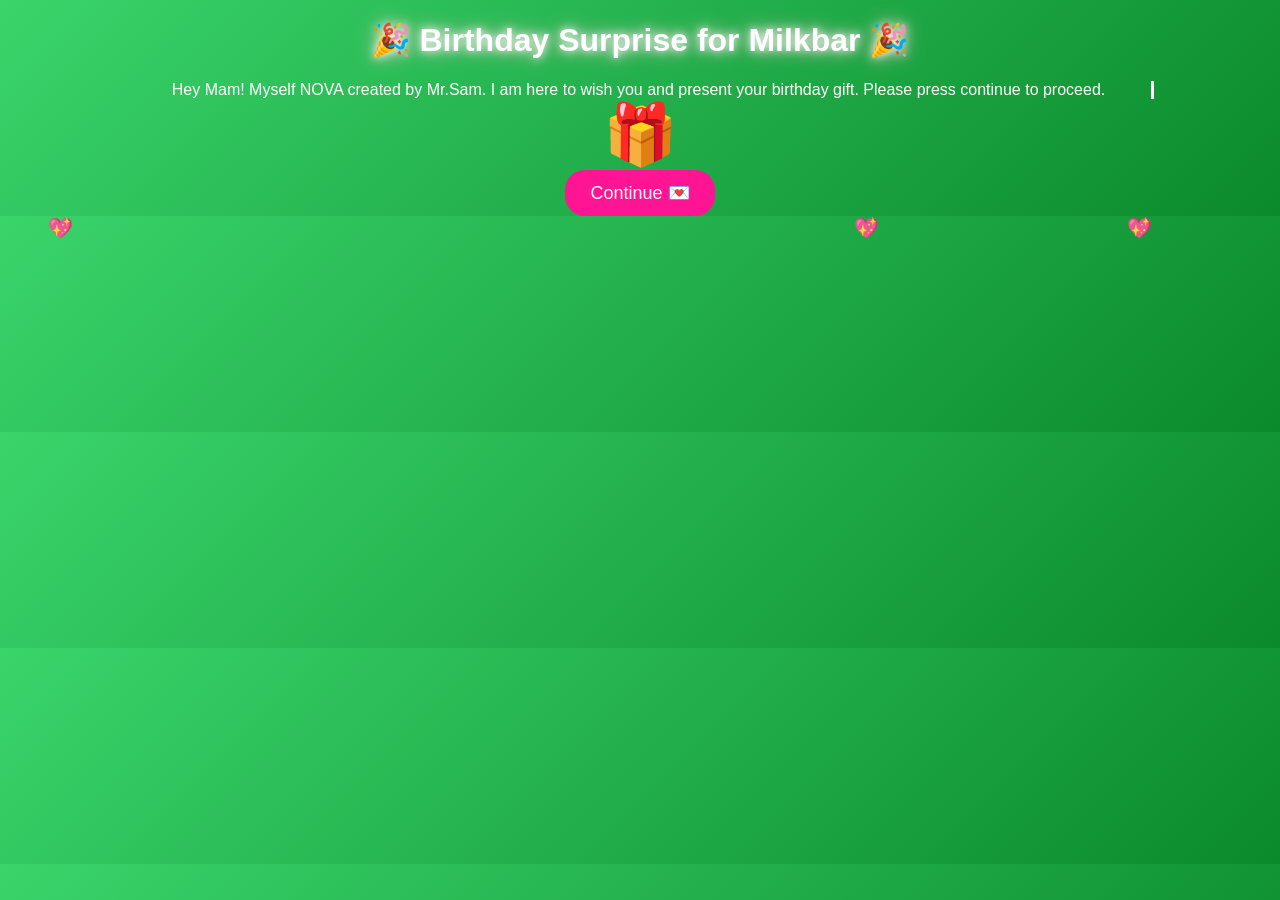
<file: index.html>
<!DOCTYPE html>
<html>
<head>
<meta name="viewport" content="width=device-width, initial-scale=1.0">
<title>Birthday Surprise</title>
<link rel="stylesheet" href="style.css">
</head>

<body class="green">

<h1>🎉 Birthday Surprise for Milkbar 🎉</h1>

<p class="typing">
Hey Mam! Myself NOVA created by Mr.Sam.  
I am here to wish you and present your birthday gift.  
Please press continue to proceed.
</p>

<div class="gift">🎁</div>

<button onclick="goPassword()">Continue 💌</button>

<script src="script.js"></script>

</body>
</html>
</file>
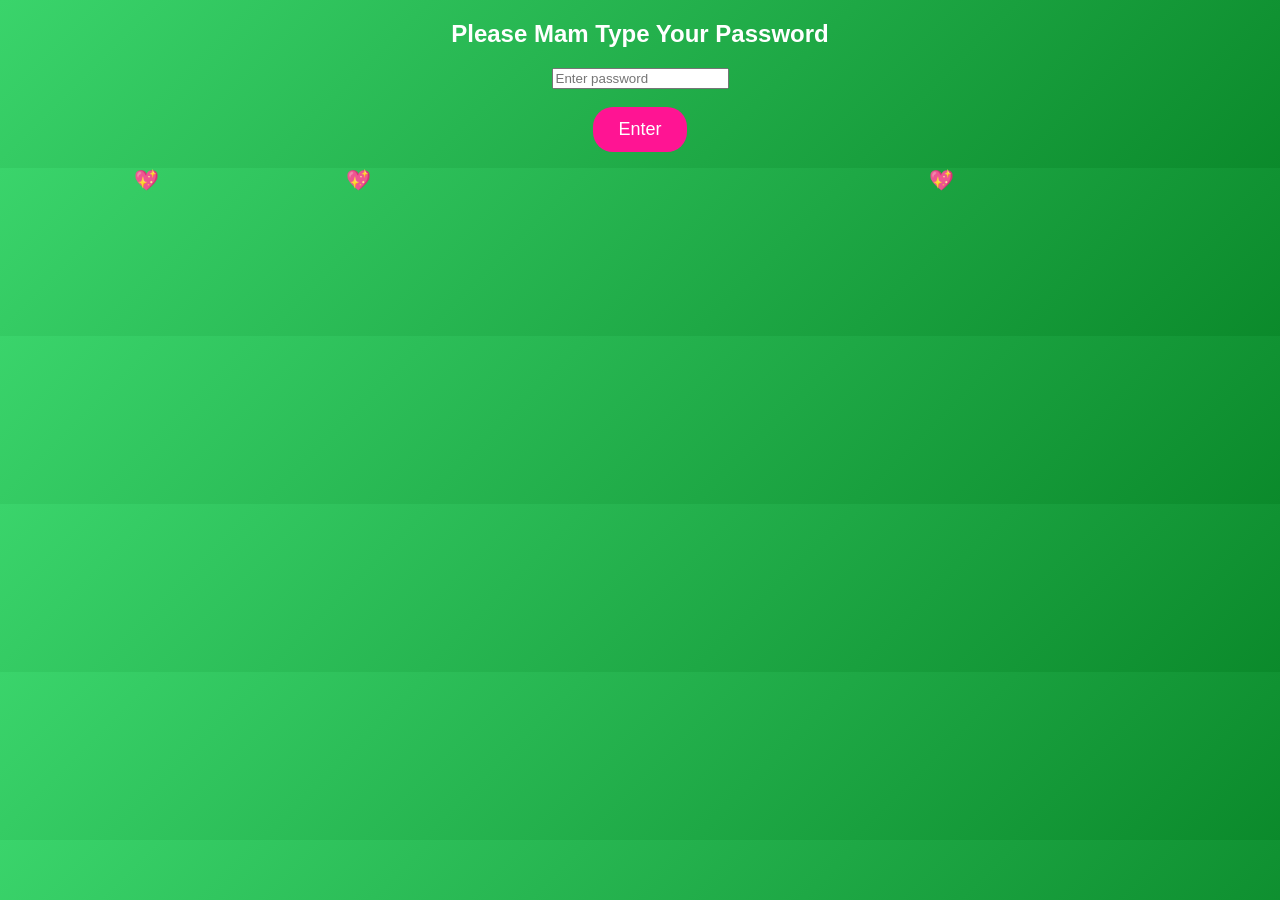
<file: password.html>
<!DOCTYPE html>
<html>
<head>
<meta name="viewport" content="width=device-width, initial-scale=1.0">
<title>Password</title>
<link rel="stylesheet" href="style.css">
</head>

<body class="green">

<h2>Please Mam Type Your Password</h2>

<input id="pass" placeholder="Enter password">

<br><br>

<button onclick="checkPass()">Enter</button>

<p id="wrong"></p>

<script src="script.js"></script>

</body>
</html>
</file>
<file: style.css>
body{
font-family:Arial;
text-align:center;
margin:0;
color:white;
}

.green{
background:linear-gradient(135deg,#3ad46b,#0b8a2b);
}

.pink{
background:linear-gradient(135deg,#ff6ec7,#ff1493);
}

h1{
font-size:32px;
text-shadow:0 0 10px white,0 0 20px pink;
}

button{
padding:12px 25px;
font-size:18px;
border:none;
border-radius:20px;
background:#ff1493;
color:white;
cursor:pointer;
}

img{
width:85%;
max-width:300px;
border-radius:20px;
margin:15px;
box-shadow:0 0 20px white;
}

.gift{
font-size:60px;
animation:bounce 1s infinite;
}

@keyframes bounce{
0%{transform:translateY(0);}
50%{transform:translateY(-15px);}
100%{transform:translateY(0);}
}

.loader{
border:10px solid #f3f3f3;
border-top:10px solid pink;
border-radius:50%;
width:80px;
height:80px;
margin:auto;
animation:spin 2s linear infinite;
}

@keyframes spin{
100%{transform:rotate(360deg)}
}

.typing{
width:80%;
margin:auto;
overflow:hidden;
white-space:nowrap;
border-right:3px solid white;
animation:typing 5s steps(40) forwards;
}

@keyframes typing{
from{width:0}
to{width:80%}
}

.quote{
font-size:22px;
padding:10px;
}

.heart{
position:fixed;
font-size:20px;
animation:float 6s linear infinite;
}

@keyframes float{
0%{transform:translateY(100vh);opacity:1;}
100%{transform:translateY(-10vh);opacity:0;}
}
</file>
